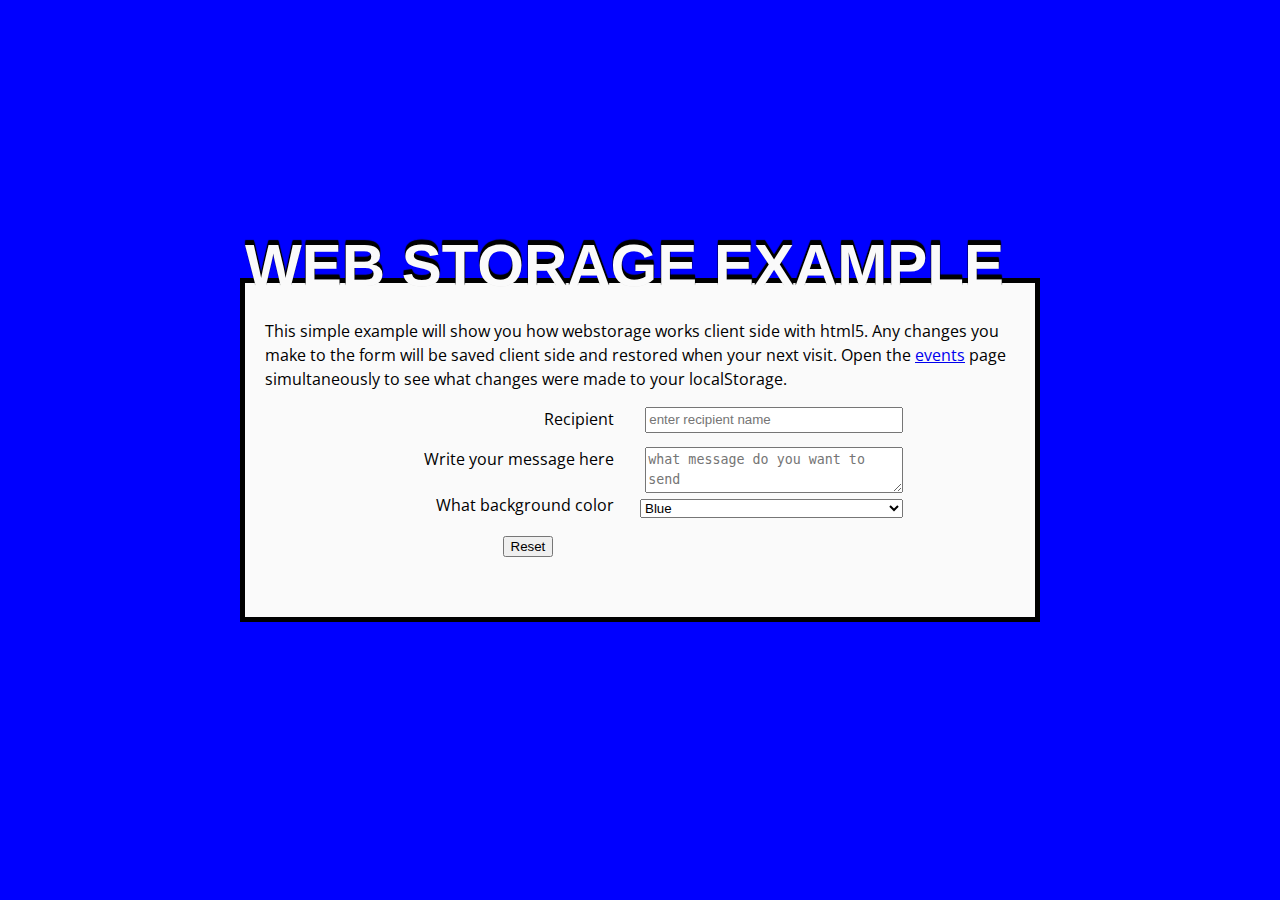
<file: index.html>
<!DOCTYPE html>
<html lang="en">
<head>
  <meta charset="UTF-8">
  <title>LocalStorage Demo</title>
  <link rel="stylesheet" href="styles.css">
  <link href='http://fonts.googleapis.com/css?family=Open+Sans+Condensed:300|Bitter|Ubuntu+Mono' rel='stylesheet' type='text/css'>

</head>
<body>
  <div class="wrapper">
    <p>This simple example will show you how webstorage works client side with html5. Any changes you make to the form will be saved client side and restored when your next visit.  Open the <a href="events.html" target="blank"> events</a> page simultaneously to see what changes were made to your localStorage.</p>
    <form>
      <h1>Web Storage Example</h1>
      <div>
        <label for="recipient">Recipient</label>
        <input type="text" class="recipient" id="recipient" placeholder="enter recipient name">
      </div>
      <div>
        <label for="message">Write your message here</label>
        <textarea class="message" id="message" placeholder="what message do you want to send"></textarea>
      </div>
      <div>
        <label for="color">What background color</label>
        <select id="color">
          <option value="Blue" id="blue" selected>Blue</option>
          <option value="Yellow">Yellow</option>
          <option value="Red">Red</option>
          <option value="Green">Green</option>
        </select>
      </div>
      <div>
        <button type="button" id="clear">Reset</button>
      </div>
    </form>
  </div>
  <script src="scripts/main.js"></script>
</body>
</html>
</file>
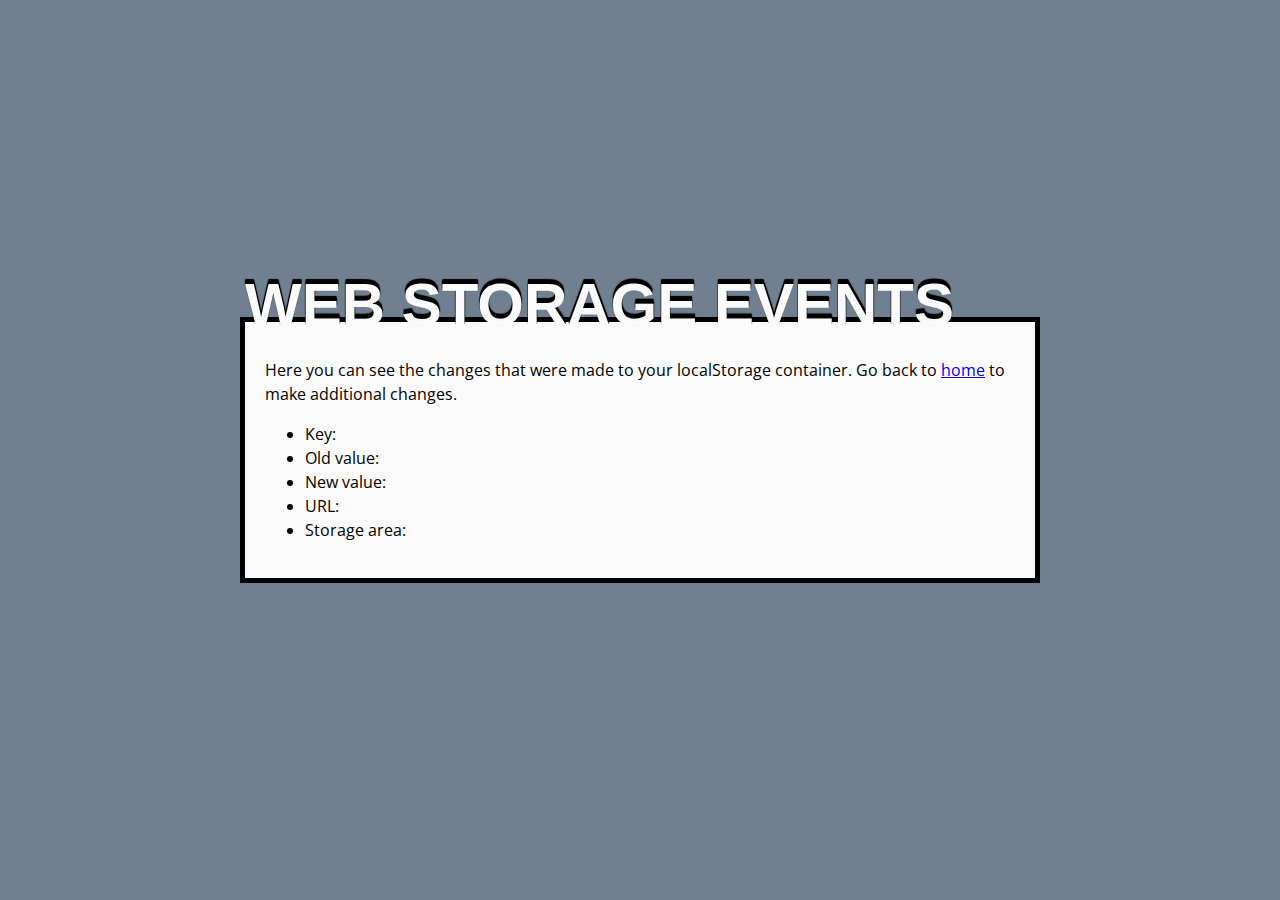
<file: events.html>
<!DOCTYPE html>
<html lang="en" style="background-color: slategrey">
<head>
  <meta charset="UTF-8">
  <title>Events!</title>
  <link rel="stylesheet" href="styles.css">
  <link href='http://fonts.googleapis.com/css?family=Open+Sans+Condensed:300|Bitter|Ubuntu+Mono' rel='stylesheet' type='text/css'>
</head>
<body>
  <div class="wrapper">
    <p>Here you can see the changes that were made to your localStorage container. Go back to <a href="index.html" target="blank"> home</a> to make additional changes.</p>
    <form>
      <h1>Web Storage Events</h1>
      <ul>
        <li>Key: <span class="my-key"></span></li>
        <li>Old value: <span class="my-old"></span></li>
        <li>New value: <span class="my-new"></span></li>
        <li>URL: <span class="my-url"></span></li>
        <li>Storage area: <span class="my-storage"></span></li>
      </ul>
    </form>
  </div>
  <script src="scripts/events.js"></script>
</body>
</html>
</file>
<file: styles.css>
/* General setup */

* {
  box-sizing: border-box;
}

html,body {
  margin: 0;
}

html {
  font-size: 10px;
  font-family: sans-serif;
}

/* Typography */

h1 {
  font-size: 6rem;
}

p,form,li {
  font-size: 1.6rem;
  line-height: 1.5;
  font-family: 'Open Sans Condensed', sans-serif;
}

/* Layout and styles */

html {
  height: 100%;
}

body {
  display: -webkit-box;
  display: -moz-box;
  display: box;
  display: flex;
    
  -webkit-box-align: center;
  -moz-box-align: center;
  box-align: center;
  justify-content: center;

  -webkit-box-pack: center;
  -moz-box-pack: center;
  box-pack: center;
  align-items: center;

  height: inherit;
}

body > .wrapper {
  width: 90%;
  max-width: 800px;
  background-color: rgb(250,250,250);
  padding: 2rem;
  position: relative;
  border: 5px solid black;
}

body > form > div {
  width: 600px;
}

#clear{
  margin-left: 125px;
}

h1 {
  margin: 0;
  padding: 0;
  font-family: sans-serif;
  position: absolute;
  left: 0rem;
  top: -6.2rem;
  text-transform: uppercase;
  color: rgb(250,250,250);
  text-shadow: 0px -1px 1px black,
               0px -2px 1px black,
               0px -3px 1px black,
               0px -4px 1px black,
               0px -5px 1px black;
}

form div label {
  float: left;
  width: 45%;
  text-align: right;
}

form div input, form div select, form div textarea {
  float: right;
}

form div input {
  width: 49%;
  line-height: 1.5;
}

form div textarea {
  width: 49%;
  line-height: 1.5;
}

form div select {
  width: 50%;
  margin-top: 6px;
}

form div option {
    height: 2rem;
}

form div {
  clear: both;
  margin: 0 auto;
  width: 70%;
  padding-bottom: 4rem;
}

footer {
  clear: both;
}

img {
  position: absolute;
  bottom: 1rem;
  left: 1rem;
}

@media (max-width: 800px) {
  body > div {
    width: 100%;
  }
}

@media (max-width: 600px) {
    h1 {
      font-size: 3rem;
      top: -2.2rem;
    }

  form div label {
      float: none;
      width: 100%;
      text-align: left;
    }

    form div input, form div select {
    float: none;
    width: 100%;
    }

    form div {
    padding-bottom: 1.5rem;
    }

    img {
    bottom: -4rem;
    }
}
</file>
